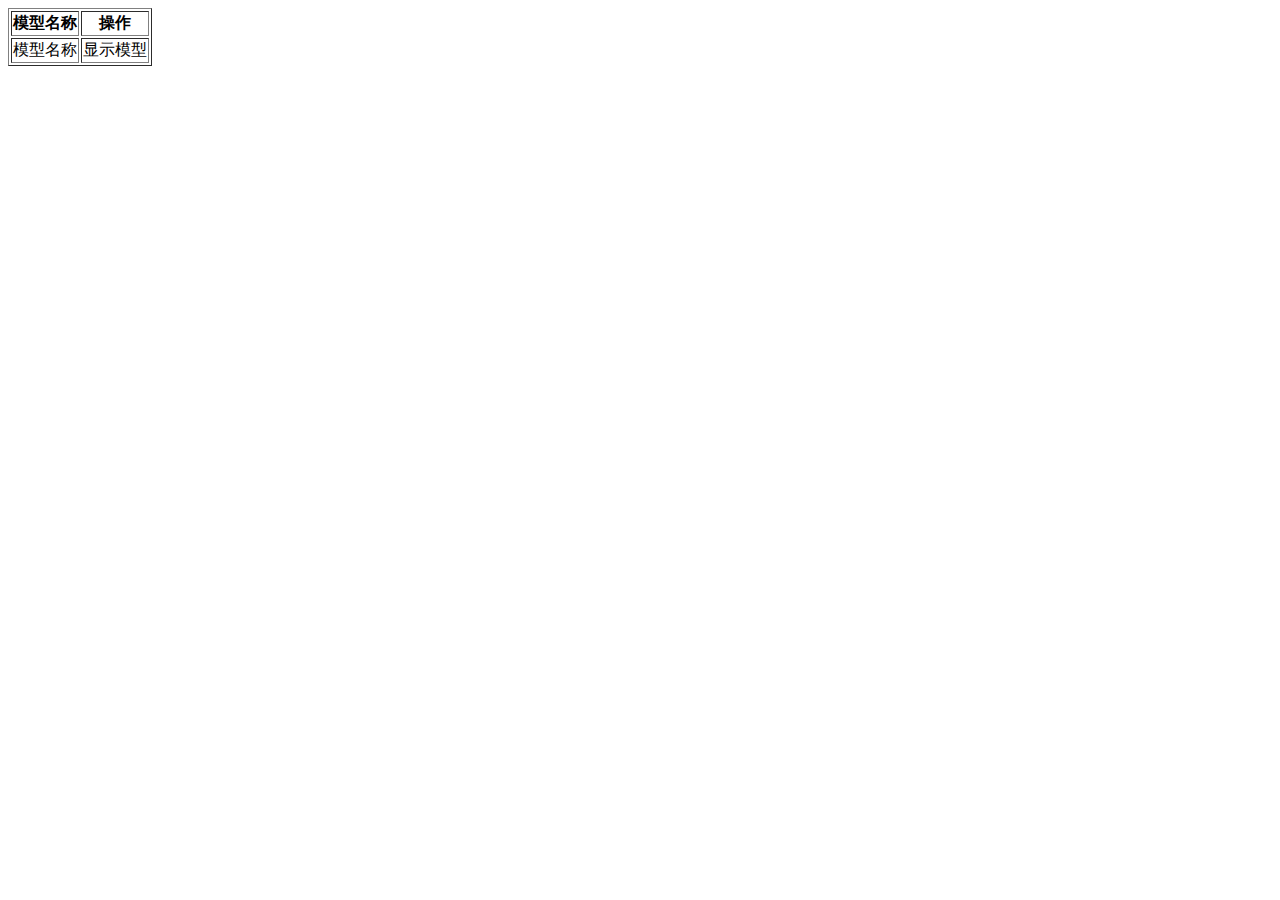
<file: src/main/resources/templates/models.html>
<!DOCTYPE html>
<html lang="en" xmlns:th="http://www.thymeleaf.org">
<head>
    <meta charset="UTF-8">
    <title>3D模型大全</title>
</head>
<body>
<table border="1">
    <tr>
        <th>模型名称</th>
        <th>操作</th>
    </tr>
    <tr th:each="model : ${modelLists}">
        <td th:text="${model.modelName}" th:name="modelName">模型名称</td>
        <td><a th:href="@{'~/show/'+${model.modelName}}" />显示模型</td>
    </tr>
</table>
</body>
</html>
</file>
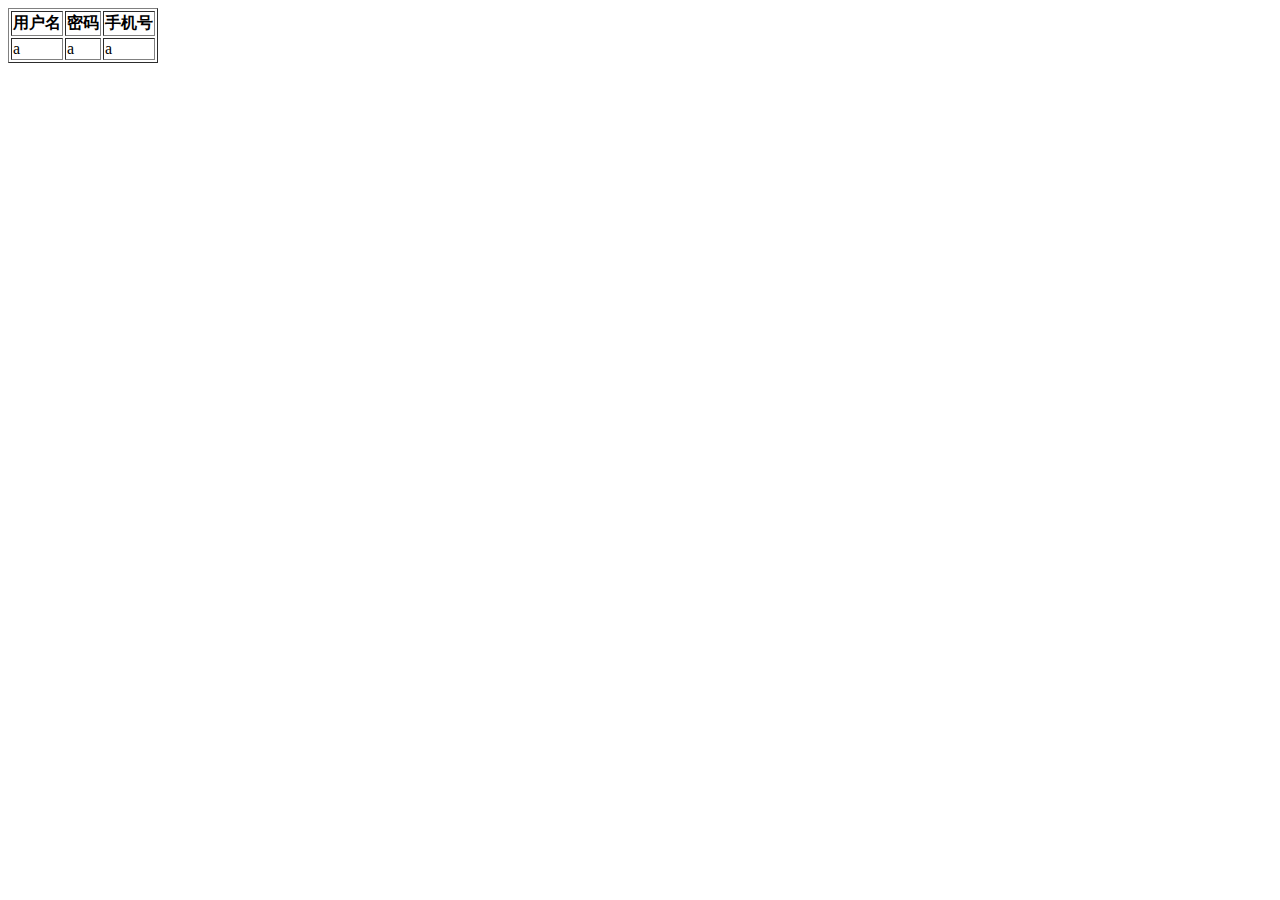
<file: src/main/resources/templates/personalInfo.html>
<!DOCTYPE html>
<html lang="en" xmlns:th="http://www.thymeleaf.org">
<head>
    <meta charset="UTF-8">
    <title>个人信息</title>
</head>
<body>
<table border="1">
    <tr>
        <th>用户名</th>
        <th>密码</th>
        <th>手机号</th>
    </tr>
    <tr>
        <td th:text="${session.msg.username}">a</td>
        <td th:text="${session.msg.password}">a</td>
        <td th:text="${session.msg.phone}">a</td>
    </tr>
</table>
</body>
</html>
</file>
